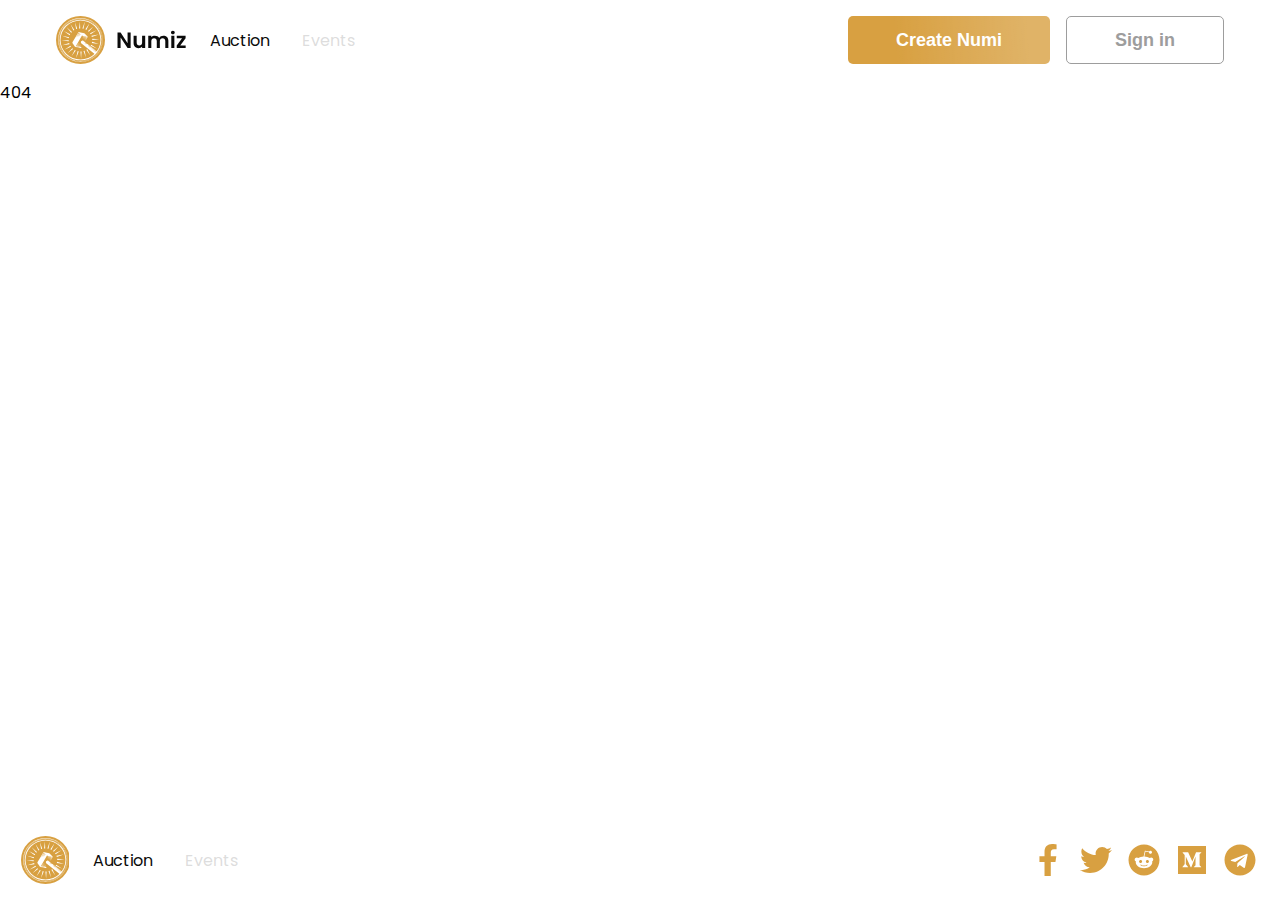
<file: index.html>
<!doctype html><html lang="en"><head><meta charset="utf-8"/><link rel="icon" href="/favicon.png"/><meta name="viewport" content="width=device-width,initial-scale=1"/><meta name="theme-color" content="#000000"/><meta name="description" content="Your Numiz NFT world!"/><link rel="apple-touch-icon" href="/logo192.png"/><link rel="manifest" href="/manifest.json"/><title>Numiz</title><script type="text/javascript">(({search:e,pathname:a})=>{if(e){var t=/[?&]route=([^&]+)/.exec(e)[1];/^([^&?#\/]+)+$/.test(t)&&window.history.replaceState(null,null,a.replace(/\/$/,"")+t)}})(window.location)</script><script defer="defer" src="/static/js/main.068a78ce.js"></script><link href="/static/css/main.d3b2dc0b.css" rel="stylesheet"></head><body><noscript>You need to enable JavaScript to run this app.</noscript><div id="root"></div></body></html>
</file>
<file: static/css/main.d3b2dc0b.css>
@import url(https://fonts.googleapis.com/css2?family=Poppins:wght@400;500;600&display=swap);body{-webkit-font-smoothing:antialiased;-moz-osx-font-smoothing:grayscale;font-family:Poppins,-apple-system,BlinkMacSystemFont,Segoe UI,Roboto,Oxygen,Ubuntu,Cantarell,Fira Sans,Droid Sans,Helvetica Neue,sans-serif;margin:0}code{font-family:source-code-pro,Menlo,Monaco,Consolas,Courier New,monospace}*{--color:#0b0b0b;--color-hover:#d8a041;--color-active:#9d9d9d;--color-disabled:#9d9d9d5a;--color-disabled-hover:#9d9d9da5;--color-error:#ff5757;--border-color:#0b0b0b;--border-color-field:#fafafa;--border-color-hover:#d8a041;--bordered-border-color:#d8a041;--bordered-border-color-hover:#fff;--border-color-disabled:#9d9d9d5a;--bg-color:transparent;--bg-color-error:#fee;--bg-color-primary:linear-gradient(266.19deg,hsla(0,0%,100%,.2) 11.25%,hsla(0,0%,100%,.016) 71.46%,transparent 76.61%),#d8a041;--bg-color-primary-hover:linear-gradient(229.46deg,hsla(0,0%,100%,.35) 25.14%,hsla(0,0%,100%,.028) 111.72%,transparent 119.13%),#d8a041}.h3,h1,h2,h3,h4,h5,h6{font-weight:600}h1{font-size:50px}h2{font-size:28px}.h3,h3{font-size:22px;margin-bottom:16px;margin-top:16px}h4{font-size:18px}p{color:var(--color-active);font-size:12px;font-weight:400;margin:0}@media (max-width:1220px){h1{font-size:28px}h2{font-size:22px}}.Header_appHeader__LtbnR{align-items:center;background-color:#fff;display:flex;gap:16px;padding:16px 56px;position:-webkit-sticky;position:sticky;top:0;z-index:9999}@media (max-width:1224px){.Header_appHeader__LtbnR{padding:16px}}.Logo_Logo__xrpED{background-image:url(/static/media/Logo.945a892fcc85b1eaf202.svg);background-size:cover;cursor:pointer;height:48px;width:48px}.Logo_Logotype__EtjCA{width:130px}.Button_Button__LsjwO{background-color:hsla(0,0%,100%,.8);border:1px solid var(--color-active);border-radius:5px;color:var(--color-active);cursor:pointer;display:block;font-size:18px;font-weight:600;height:48px;padding:8px;-webkit-user-select:none;-ms-user-select:none;user-select:none}.Button_Button__LsjwO:hover{border:1px solid var(--color-hover);color:var(--color-hover)}.Button_primary__EvzKY.Button_wide__d7UZA,.Button_wide__d7UZA{padding:8px 48px}.Button_Link__8qFug,a{align-items:center;border:none;color:var(--color);display:flex;display:pointer;justify-content:center;padding:8px;text-decoration:none}.Button_link__nycyu:hover,a:hover{color:var(--color-hover)}.Button_link__nycyu.Button_active__a4akn,a.Button_active__a4akn:hover{color:var(--color-active)}.Button_link__nycyu.Button_disable__RqoU2:hover,a.Button_disable__RqoU2:hover{color:var(--color-disabled-hover)}.Button_primary__EvzKY{background:var(--bg-color-primary);border:none;color:#fff;padding:8px 16px;text-shadow:none}.Button_primary__EvzKY:hover{background:var(--bg-color-primary-hover);border:none;color:#fff}.Button_bordered__9xEsR{border:6px double var(--bordered-border-color);border-radius:0;color:var(--color);font-size:22px;height:auto;outline:1px solid var(--bordered-border-color);padding:18px 35px;text-shadow:none}.Button_bordered__9xEsR:hover{background:var(--bg-color-primary);border:6px double var(--bordered-border-color-hover);color:#fff;outline:1px solid var(--bordered-border-color-hover)}.Button_disabled__Q9wAq.Button_Link__8qFug{cursor:progress;pointer-events:all}.Button_disabled__Q9wAq{color:var(--color-disabled);cursor:not-allowed;touch-action:none}.Button_menuItem__l6RWC{font-size:22px;font-weight:600;justify-content:space-between}.Button_menu__zp3k2{background-image:url([data-uri]);background-size:cover;display:block;flex-grow:0;flex-shrink:0;height:20px;width:12px}.SocialButtons_SocialButtons__rtqOp{display:flex;justify-content:space-between}.SocialButtons_socialIcon__NJX-f path{fill:var(--color-hover)}.SocialButtons_socialIcon__NJX-f:hover path{fill:url(#goldGradient)}.Numi_Numi__apnpW{aspect-ratio:.691;flex-grow:1;flex-shrink:0;min-width:244px}.Numi_border__4CS6x{border:1px solid var(--color-disabled-hover);border-radius:10px;margin-top:16px;padding:20px;width:calc(100% - 40px)}.Numi_image__ZfXbC{aspect-ratio:1;margin-top:-36px}.Numi_picture__k904L{background:var(--bg-color-primary-hover);border:1px solid var(--color-disabled-hover);border-radius:50%;height:100%;overflow:hidden;position:relative;width:100%}.Numi_picture__k904L img{cursor:pointer;max-height:100%;max-width:100%;min-height:100%;min-width:100%;object-fit:cover}.Numi_imgPlaceholder__0fn75{align-items:center;background:#fff;box-sizing:border-box;display:flex;height:100%;justify-content:center;position:absolute;text-align:center;width:100%}.Numi_imgPlaceholder__0fn75 div{background:#666;-webkit-background-clip:text;background-clip:text;color:transparent;font-size:22px;font-weight:600;text-shadow:0 1px 1px hsla(0,0%,100%,.5);width:210px}.Numi_timer__q7rol{background:var(--bg-color-primary);border-radius:3px;color:#fff;display:flex;gap:8px;justify-content:space-between;margin-left:3px;margin-top:-18px;min-height:24px;min-width:140px;padding:5px 8px;position:relative;width:-webkit-fit-content;width:-moz-fit-content;width:fit-content}.Numi_invisible__Cpa2r{visibility:hidden}.Numi_name__DrfY8 h4{margin:12px 0 0}.Numi_owner__XU0Zl{display:block}.Numi_spacer__uR-n7{border:1px solid #f2f2f2;border-radius:50%;margin:12px 20px}.Numi_price__sbd4B{align-items:baseline;display:flex;justify-content:flex-start;min-height:24px;min-width:60px}.Numi_ever__C7rEZ{color:var(--color-hover);font-size:16px;font-weight:600;margin-right:7px}.Numi_dollars__lsZXw{display:block}.Numi_controls__hJkGN{display:flex;justify-content:space-between}.Numi_controls__hJkGN a{color:var(--color-active);padding:0}.NumiGhost_NumiGhost__kW8n4{aspect-ratio:.691;flex-grow:1;flex-shrink:0;min-width:244px}.NumiGhost_border__HyHx0{border:2px dashed #f2f2f2;border-radius:10px;margin-top:16px;padding:20px;width:calc(100% - 40px)}.NumiGhost_image__ppnPw{aspect-ratio:1;margin-top:-36px}.NumiGhost_picture__keAqY{border-radius:50%;height:100%;overflow:hidden;width:100%}.NumiGhost_timer__P4g7n{border-radius:3px;margin-left:3px;margin-top:-18px;padding:10px;width:100px}.NumiGhost_field__ECFTO{margin-right:30px;margin-top:12px;padding:10px}.NumiGhost_spacer__j92Aq{border:1px solid #f2f2f2;border-radius:50%;margin:12px 20px}.NumiGhost_field__ECFTO,.NumiGhost_picture__keAqY,.NumiGhost_timer__P4g7n{-webkit-animation:NumiGhost_ghost-loading__UA6CZ 2s ease-in-out infinite;animation:NumiGhost_ghost-loading__UA6CZ 2s ease-in-out infinite;background:linear-gradient(90deg,#fff 0,#f3f3f3 49%,#ededed 50%,#fff);background-repeat:no-repeat;background-size:200% 200%}@-webkit-keyframes NumiGhost_ghost-loading__UA6CZ{0%{background-position:200% 0}50%{background-position:200% 0}to{background-position:-100% 0}}@keyframes NumiGhost_ghost-loading__UA6CZ{0%{background-position:200% 0}50%{background-position:200% 0}to{background-position:-100% 0}}.FilterAndSortMenu_filterAndSort__y\+wZE{position:relative;z-index:999}.FilterAndSortMenu_filterAndSortMenu__cJBe1{background-color:#fff;border:1px solid var(--color-active);border-radius:10px;min-width:180px;padding:20px;position:absolute;right:0;width:-webkit-max-content;width:max-content}.FilterAndSortMenu_filterAndSortMenu__cJBe1 a{justify-content:flex-start}.FilterAndSortMenu_title__mey9T{color:var(--color-active);font-weight:600;margin-bottom:8px}.FilterAndSortMenu_spacer__m0Iec{border:1px solid #f2f2f2;border-radius:50%;margin:12px 20px}.TextInput_TextInput__gqPMQ{display:block}.TextInput_TextInput__gqPMQ label{display:block;font-size:22px;font-weight:600;margin-bottom:16px;margin-top:48px}.TextInput_textarea__pjfn3,.TextInput_textinput__f\+3yK{border:1px solid var(--color-active);border-radius:3px;box-sizing:border-box;color:var(--color);font-family:Poppins;padding:8px 12px;position:relative;width:100%}.TextInput_measure__b8bEN{position:relative}.TextInput_measure__b8bEN:after{color:var(--color-active);content:attr(data-measure);display:block;position:absolute;right:14px;top:8px}.TextInput_textarea__pjfn3::-webkit-input-placeholder,.TextInput_textinput__f\+3yK::-webkit-input-placeholder{color:var(--color);font-family:Poppins;opacity:.4}.TextInput_textarea__pjfn3:-ms-input-placeholder,.TextInput_textinput__f\+3yK:-ms-input-placeholder{color:var(--color);font-family:Poppins;opacity:.4}.TextInput_textarea__pjfn3::placeholder,.TextInput_textinput__f\+3yK::placeholder{color:var(--color);font-family:Poppins;opacity:.4}.TextInput_textarea__pjfn3:invalid,.TextInput_textinput__f\+3yK:invalid{border-color:var(--color-error)}.TextInput_textarea__pjfn3{resize:none}.TextInput_invalidMessage__AFcTV{color:var(--color-error);font-size:18px}.TextInput_hintMessage__P81Eh{color:var(--color-active);font-size:14px}.TextInput_hintMessage__P81Eh,.TextInput_invalidMessage__AFcTV{margin-top:8px;min-height:32px;min-width:10px}.UploadInput_UploadInput__C7vQX{display:block;flex:1 1}.UploadInput_UploadInput__C7vQX>.UploadInput_invalidMessage__NCabG{color:var(--color-error);font-size:18px;min-height:27px;visibility:hidden}.UploadInput_fileInput__u1bJR:invalid~.UploadInput_invalidMessage__NCabG{visibility:visible}.UploadInput_fileInput__u1bJR:invalid~.UploadInput_uploadField__\+-mru{border-color:var(--color-error)}.UploadInput_uploadField__\+-mru{align-items:center;aspect-ratio:1.233;background:#666;-webkit-background-clip:text;background-clip:text;border:2px dashed var(--color-active);border-radius:16px;color:transparent;cursor:pointer;display:flex;flex-direction:column;font-size:22px;font-weight:600;gap:42px;justify-content:center;min-width:376px;overflow:hidden;position:relative;text-shadow:0 1px 1px hsla(0,0%,100%,.5)}.UploadInput_uploadField__\+-mru.UploadInput_draggedOver__C13dO{border:2px solid var(--color-hover)}.UploadInput_preview__9Zha9{height:100%;object-fit:cover;position:absolute;width:100%}.UploadInput_uploadField__\+-mru>*{display:block;text-align:center}.UploadInput_fileInput__u1bJR{height:1px;left:0;opacity:0;position:absolute;top:0;width:1px;z-index:-1}.UploadInput_label__oqlbF{display:block;margin-bottom:16px;margin-top:16px}.UploadInput_uploadControl__Kk61r{-webkit-user-select:none;-ms-user-select:none;user-select:none}.Tabs_tabs__s8a17{align-items:stretch;display:flex;flex-direction:column;justify-content:stretch}.Tabs_tabContent__u7ctg{display:block}.Tabs_tabsNav__XIasd{display:flex;flex-direction:row;flex-grow:0;flex-shrink:0;height:-webkit-fit-content;height:-moz-fit-content;height:fit-content}.Tabs_tabButton__oyGoD{color:var(--color-active);cursor:pointer;margin-bottom:16px;padding:8px;-webkit-user-select:none;-ms-user-select:none;user-select:none}.Tabs_tabButton__oyGoD:hover{color:var(--color-hover)}.Tabs_active__UwYG8{border-bottom:1px solid var(--color);color:var(--color)}.Tabs_tabsView__bBNrB{display:block}.Tabs_expand__r03tV{display:flex;flex-grow:1;justify-content:flex-end}.Footer_Footer__WiYT0{display:flex;flex-direction:column;padding:16px}.Footer_group__lKCbS{display:flex;justify-content:space-between;padding-left:5px}.Footer_footerMenu__wZm8S{align-items:stretch;display:flex;flex-direction:row;flex-grow:1;gap:16px;justify-content:flex-start}.Footer_spacer__olBei{flex-grow:1}.Profile_Profile__879BF{display:flex;gap:16px}.Profile_notifications__eruMx{aspect-ratio:1}.Profile_notifications__eruMx:hover{-webkit-filter:url(#goldColorize);filter:url(#goldColorize)}.MainMenu_MainMenu__mnj9K{align-items:stretch;display:flex;flex-direction:row;flex-grow:1;gap:16px}.MainMenu_groupItems__-9eKB{display:flex;gap:16px;justify-content:space-between}.MainMenu_grow__-fLPK,.MainMenu_spacer__zDKpg{flex-grow:1}.MainMenu_spacer__zDKpg.MainMenu_vertical__L0pYW{border-top:1px solid var(--color-disabled)}.MainMenu_vertical__L0pYW{flex-direction:column;margin-left:0}button.MainMenu_mainMenuButton__RrZ46{align-items:center;border:1px solid #fff;border-radius:5px;display:flex;height:40px;justify-content:center;padding:12px;width:40px}.MainMenu_menuButtonIcon__k-jBo{fill:none}.MainMenu_menuButtonIcon__k-jBo path{fill:var(--color)}.MainMenu_mainMenuButton__RrZ46:hover path{fill:var(--color-hover)}.MainMenu_menuClosed__4ZkMS{display:none}.AppLayout_scrollContainer__\+14d6{display:flex;flex-direction:column;min-height:100vh;width:100%}.AppLayout_content__nS8nE{flex-grow:1}.HomePage_HomePage__VnKTm{display:flex;flex-direction:column;padding:56px}.HomePage_banner__JZczy{background-image:url(/static/media/art1.88909f5b4bce3a0ec040.svg);background-position:100% 0;background-repeat:no-repeat;min-height:590px}.HomePage_banner__JZczy h1{width:800px}.HomePage_NumizListMenu__bcuZf{align-items:center;display:flex;justify-content:space-between;padding-top:56px}.HomePage_NumizList__T-l8s{grid-gap:20px;display:grid;gap:20px;grid-template-columns:repeat(6,1fr)}.HomePage_loadingTrigger__u4KhR{display:block;padding:10px}.HomePage_loader__rPiDg{align-items:center;-webkit-animation:HomePage_loader__rPiDg 2s linear infinite;animation:HomePage_loader__rPiDg 2s linear infinite;aspect-ratio:1;display:flex;justify-content:center;margin:0 auto;width:100px}@-webkit-keyframes HomePage_loader__rPiDg{0%{-webkit-transform:rotate(0deg);transform:rotate(0deg)}to{-webkit-transform:rotate(1turn);transform:rotate(1turn)}}@keyframes HomePage_loader__rPiDg{0%{-webkit-transform:rotate(0deg);transform:rotate(0deg)}to{-webkit-transform:rotate(1turn);transform:rotate(1turn)}}@media (max-width:600px){.HomePage_NumizList__T-l8s{grid-template-columns:1fr}}@media (min-width:601px) and (max-width:860px){.HomePage_NumizList__T-l8s{grid-template-columns:repeat(2,1fr)}}@media (min-width:861px) and (max-width:1110px){.HomePage_NumizList__T-l8s{grid-template-columns:repeat(3,1fr)}}@media (min-width:1111px) and (max-width:1660px){.HomePage_NumizList__T-l8s{grid-template-columns:repeat(4,1fr)}}@media (max-width:1224px){.HomePage_HomePage__VnKTm{padding:0}.HomePage_banner__JZczy{background-position:center 230px;background-size:600px;min-height:590px;padding:20px}.HomePage_banner__JZczy h1{width:320px}.HomePage_NumizListMenu__bcuZf,.HomePage_NumizList__T-l8s{padding:20px}}.SignInPage_SignInPage__rjD6f{align-items:center;display:flex;justify-content:space-between;padding:56px}.SignInPage_SignInPage__rjD6f .SignInPage_content__9TEWa h1{margin-bottom:0}.SignInPage_SignInPage__rjD6f p{color:var(--color);font-size:18px;margin-bottom:48px}.SignInPage_SignInPage__rjD6f .SignInPage_content__9TEWa button{margin-bottom:16px;min-width:350px;padding-left:92px;padding-right:92px}.SignInPage_QRCode__YwQXv{border:2px solid var(--color-hover);border-radius:48px;padding:48px;width:-webkit-max-content;width:max-content}.SignInPage_image__KWHIx{padding:36px;width:-webkit-max-content;width:max-content}.SignInPage_content__9TEWa{max-width:780px}.SignInPage_fullWidth__vn6\+P{align-self:stretch;margin-bottom:16px}.SignInPage_golden__FmzpS{border-color:var(--color-hover);color:var(--color-hover)}@media (max-width:1224px){.SignInPage_SignInPage__rjD6f{flex-direction:column;padding:20px}.SignInPage_content__9TEWa{text-align:center}.SignInPage_QRCode__YwQXv{margin-bottom:36px}}.CreateNumi_CreateNumi__XN2wi{display:block;padding:56px}.CreateNumi_CreateNumi__XN2wi form{align-items:stretch;display:flex;flex:9 1;flex-direction:column}.CreateNumi_form__rYFT5{align-items:flex-start;display:flex;gap:20px;justify-content:space-between}.CreateNumi_uploadBlock__cMOun{display:flex;gap:20px}.CreateNumi_uploadContainer__SkcPV{flex-grow:1}.CreateNumi_uploadField__1ayVM{align-items:center;aspect-ratio:1.233;border:2px dashed var(--color-active);border-radius:16px;color:var(--color-active);display:flex;flex-direction:column;gap:42px;justify-content:center;min-width:376px;overflow:hidden}.CreateNumi_uploadField__1ayVM>*{display:block;text-align:center}.CreateNumi_uploadField__1ayVM>input[type=file]{height:1px;left:0;opacity:0;position:absolute;top:0;width:1px}.CreateNumi_label__0Cqr3{display:block;margin-bottom:16px;margin-top:16px}.CreateNumi_submit__\+Jaub{align-self:flex-start;padding-left:130px;padding-right:130px}.CreateNumi_preview__xFhMf{flex:5 1}.CreateNumi_attention__T\+ZlN{color:var(--color-active);margin-bottom:32px;margin-top:80px;max-width:504px}.CreateNumi_attention__T\+ZlN,.CreateNumi_formInvalid__wa6r\+{margin-bottom:24px;margin-top:80px}.CreateNumi_formInvalid__wa6r\+{align-items:center;background-color:var(--bg-color-error);border-radius:5px;color:var(--color-error);display:flex;font-size:14px;font-weight:400;gap:18px;justify-content:flex-start;padding:24px}.CreateNumi_formInvalid__wa6r\+ h3{font-size:18px;font-weight:500;margin:0}.CreateNumi_exclamation__4k-nR{border:1px solid var(--color-error);border-radius:5px;box-sizing:border-box;font-size:24px;height:40px;padding:2px 10px 10px;text-align:center;width:40px}@media (max-width:1224px){.CreateNumi_HomePage__8\+Y\+m{padding:20px}.CreateNumi_uploadBlock__cMOun{flex-direction:column}.CreateNumi_preview__xFhMf{display:none}.CreateNumi_submit__\+Jaub{align-self:unset;padding-left:130px;padding-right:130px}}.NumiView_NumiView__6Ysyg{align-items:flex-start;display:flex;gap:84px;justify-content:space-between;padding:56px}.NumiView_picture__JmGlh{position:relative}.NumiView_picture__JmGlh button{background-color:#fff;bottom:32px;position:absolute;right:32px}.NumiView_info__x0SNI{flex-grow:1}.NumiView_tabs__2FOzn{align-items:center;display:flex;gap:32px;justify-content:flex-start}.NumiView_tabs__2FOzn div{color:var(--color-active);cursor:pointer;-webkit-user-select:none;-ms-user-select:none;user-select:none}.NumiView_tabs__2FOzn .NumiView_selected__qHSva{border-bottom:1px solid var(--color);color:var(--color)}.NumiView_creator__jB3aU{align-items:center;display:flex;gap:12px;justify-content:flex-start}.NumiView_creatorAvatar__f20QE{border-radius:50%;height:44px;overflow:hidden;width:44px}.NumiView_username__naMuX div:first-child{font-size:14px;font-weight:400}.NumiView_username__naMuX div:last-child{font-size:18px;font-weight:600}.NumiView_details__mCpyo{margin-bottom:32px;margin-top:14px}.NumiView_history__lXpXD{display:flex;flex-direction:column;gap:24px;width:100%}.NumiView_historyEvent__MLOiy{grid-column-gap:20px;align-items:center;-webkit-column-gap:20px;column-gap:20px;display:grid;grid-template-columns:32px 1fr 1fr auto;justify-items:start}.NumiView_avatar__A2bhC{background-color:var(--color-hover);border-radius:50%;height:32px;width:32px}.NumiView_NumiView__6Ysyg.NumiView_zoommed__UtAXx{align-items:stretch;flex-direction:column;padding:20px}@media (max-width:1224px){.NumiView_NumiView__6Ysyg{align-items:stretch;flex-direction:column;padding:20px}.NumiView_banner__bkWIR{background-position:center 230px;background-size:600px;min-height:590px;padding:20px}.NumiView_banner__bkWIR h1{width:320px}.NumiView_NumizListMenu__oHv31,.NumiView_NumizList__-pP\+C{padding:20px}}.NumiView_deck__gCYPj{-webkit-perspective:1000px;perspective:1000px}.NumiView_card__3Hap7{position:relative;-webkit-transform-style:preserve-3d;transform-style:preserve-3d;transition:all .5s linear}.NumiView_face__q03Zs{-webkit-backface-visibility:hidden;backface-visibility:hidden}.NumiView_back__fllm7{position:absolute;top:0;-webkit-transform:rotateY(180deg);transform:rotateY(180deg);width:100%}.NumiView_back__fllm7,.NumiView_front__UhDde{transition:all .5s linear}.NumiView_flipped__aqb11{-webkit-transform:rotateY(180deg);transform:rotateY(180deg)}.MyNumiz_MyNumiz__ZsYcq{display:flex;flex-direction:column;padding:56px}.MyNumiz_NumizList__Y2Zjq{grid-gap:20px;display:grid;gap:20px;grid-template-columns:repeat(6,1fr)}.MyNumiz_NumizListMenu__sf0Wi{align-items:center;display:flex;justify-content:space-between;padding-top:56px}.MyNumiz_loader__FIFls{align-items:center;-webkit-animation:MyNumiz_loader__FIFls 2s linear infinite;animation:MyNumiz_loader__FIFls 2s linear infinite;aspect-ratio:1;display:flex;justify-content:center;margin:0 auto;width:100px}.MyNumiz_userInfo__TtIHB{align-items:center;display:flex;gap:16px;justify-content:flex-start}.MyNumiz_avatar__j4o0D{border-radius:50%;height:44px;overflow:hidden;width:44px}.MyNumiz_avatar__j4o0D img{width:44px}.MyNumiz_name__odm9\+{font-size:20px;font-weight:600}.MyNumiz_numiz__FgfeP{color:var(--color-active);margin-left:16px}@-webkit-keyframes MyNumiz_loader__FIFls{0%{-webkit-transform:rotate(0deg);transform:rotate(0deg)}to{-webkit-transform:rotate(1turn);transform:rotate(1turn)}}@keyframes MyNumiz_loader__FIFls{0%{-webkit-transform:rotate(0deg);transform:rotate(0deg)}to{-webkit-transform:rotate(1turn);transform:rotate(1turn)}}@media (max-width:600px){.MyNumiz_NumizList__Y2Zjq{grid-template-columns:1fr}}@media (min-width:601px) and (max-width:860px){.MyNumiz_NumizList__Y2Zjq{grid-template-columns:repeat(2,1fr)}}@media (min-width:861px) and (max-width:1110px){.MyNumiz_NumizList__Y2Zjq{grid-template-columns:repeat(3,1fr)}}@media (min-width:1111px) and (max-width:1660px){.MyNumiz_NumizList__Y2Zjq{grid-template-columns:repeat(4,1fr)}}@media (max-width:1224px){.MyNumiz_MyNumiz__ZsYcq{padding:0}.MyNumiz_NumizListMenu__sf0Wi,.MyNumiz_NumizList__Y2Zjq{padding:20px}}
/*# sourceMappingURL=main.d3b2dc0b.css.map*/
</file>
